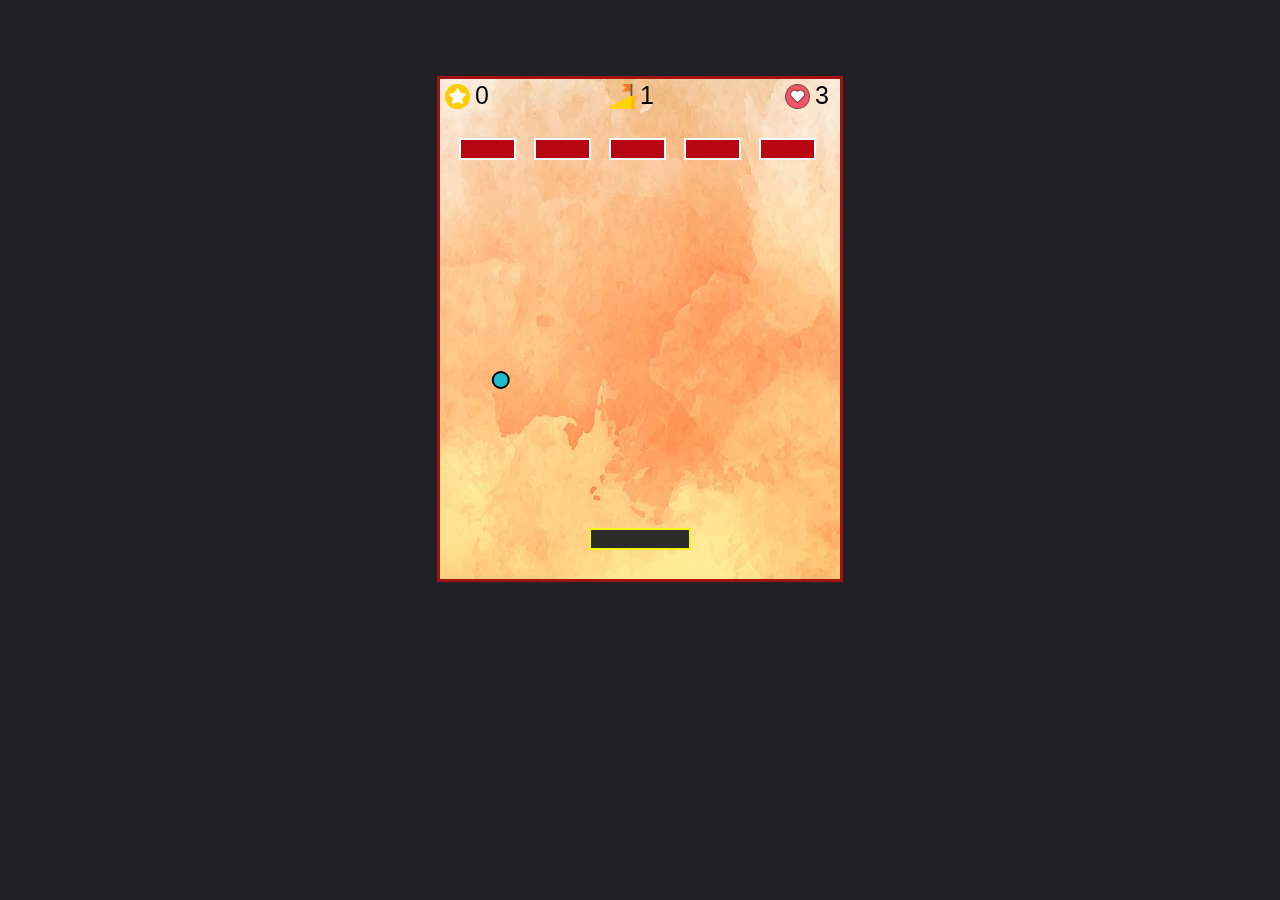
<file: index.html>
<!DOCTYPE html>
<html lang="en">
<head>
    <meta charset="UTF-8">
    <meta http-equiv="X-UA-Compatible" content="IE=edge">
    <meta name="viewport" content="width=device-width, initial-scale=1.0">
    <title>Break Out Game</title>
    <link rel="stylesheet" href="brkout.css">
</head>
<body>
    <img id="gameoverImg" src="img/gameover.png" height="auto" width="400px" alt="">
    <img id="youwonImg" src="img/youwon.png" height="200px" width="auto" alt="">
    <p id="playAgain">Play Again</p>
    <div class="canvas">
        <canvas id="breakout" height="500" width="400"></canvas>
    </div>
    <div id="navs">
        <img id="left" width="110px" height="auto" src="img/left.png" alt="">
        <img id="right" width="110px" height="auto" src="img/right.jpeg" alt="">
       
    </div>
    
    <script src="brkout.js"></script>
</body>
</html>
</file>
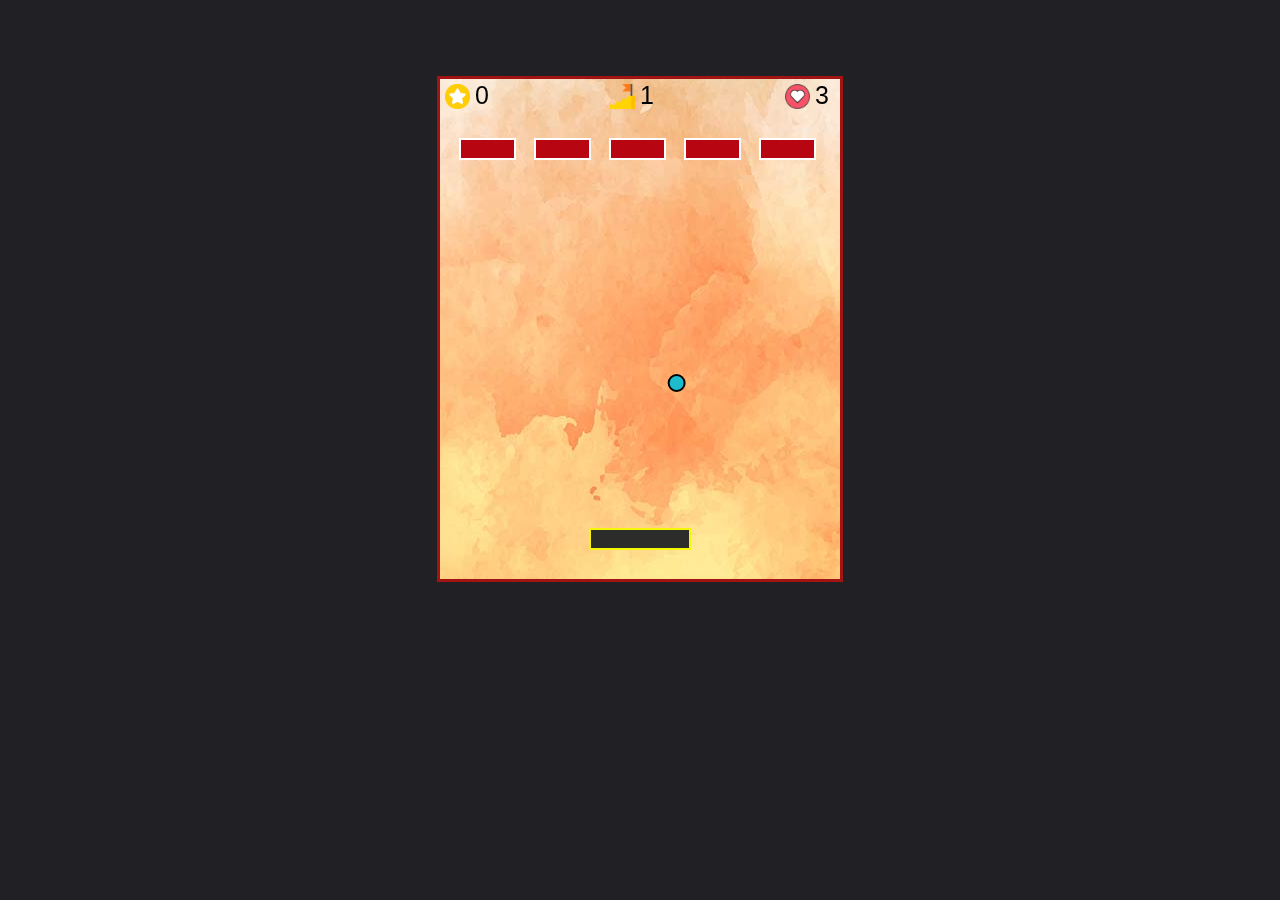
<file: brkout.html>
<!DOCTYPE html>
<html lang="en">
<head>
    <meta charset="UTF-8">
    <meta http-equiv="X-UA-Compatible" content="IE=edge">
    <meta name="viewport" content="width=device-width, initial-scale=1.0">
    <title>Break Out Game</title>
    <link rel="stylesheet" href="brkout.css">
</head>
<body>
    <img id="gameoverImg" src="img/gameover.png" height="auto" width="400px" alt="">
    <img id="youwonImg" src="img/youwon.png" height="200px" width="auto" alt="">
    <p id="playAgain">Play Again</p>
    <div class="canvas">
        <canvas id="breakout" height="500" width="400"></canvas>
    </div>
    <div id="navs">
        <h1 id="left">left</h1>
        <h1 id="right">Right</h1>
       
    </div>
    
    <script src="brkout.js"></script>
</body>
</html>
</file>
<file: brkout.css>
@import url('https://fonts.googleapis.com/css2?family=Pangolin&family=Righteous&display=swap');
#youwonImg{
    position: absolute;
    top: 100px;
    left: 100px;
    visibility: hidden;
}
#gameoverImg{
    position: absolute;
    top: 110px;
    visibility: hidden;
}
#playAgain{
    position: absolute;
    top: 300px;
    left: 137px;
    visibility: hidden;
    font-size: 30px;
    cursor: pointer;
    font-family: 'Pangolin', cursive;
}
.canvas{
    display: flex;
    justify-content: center;
    margin-top: 6%;
}
body{
  background-color: rgb(32, 32, 37);
}
#navs{
    visibility: hidden;
    justify-content: space-evenly;
    text-align: center;
}
#navs img{
    mix-blend-mode:darken;
}
@media(min-width:1000px){

 #gameoverImg{
    display: flex;
    position: absolute;
    left: 550px;
    top: 170px;
 }
 #playAgain{
    position: absolute;
    left: 680px;
    top: 330px;
 }
}
@media(max-width:630px){
    body{
        background-color: bisque;
    }
    #navs{
        display: flex;
        justify-content: space-evenly;
       visibility: visible;
    }
}
</file>
